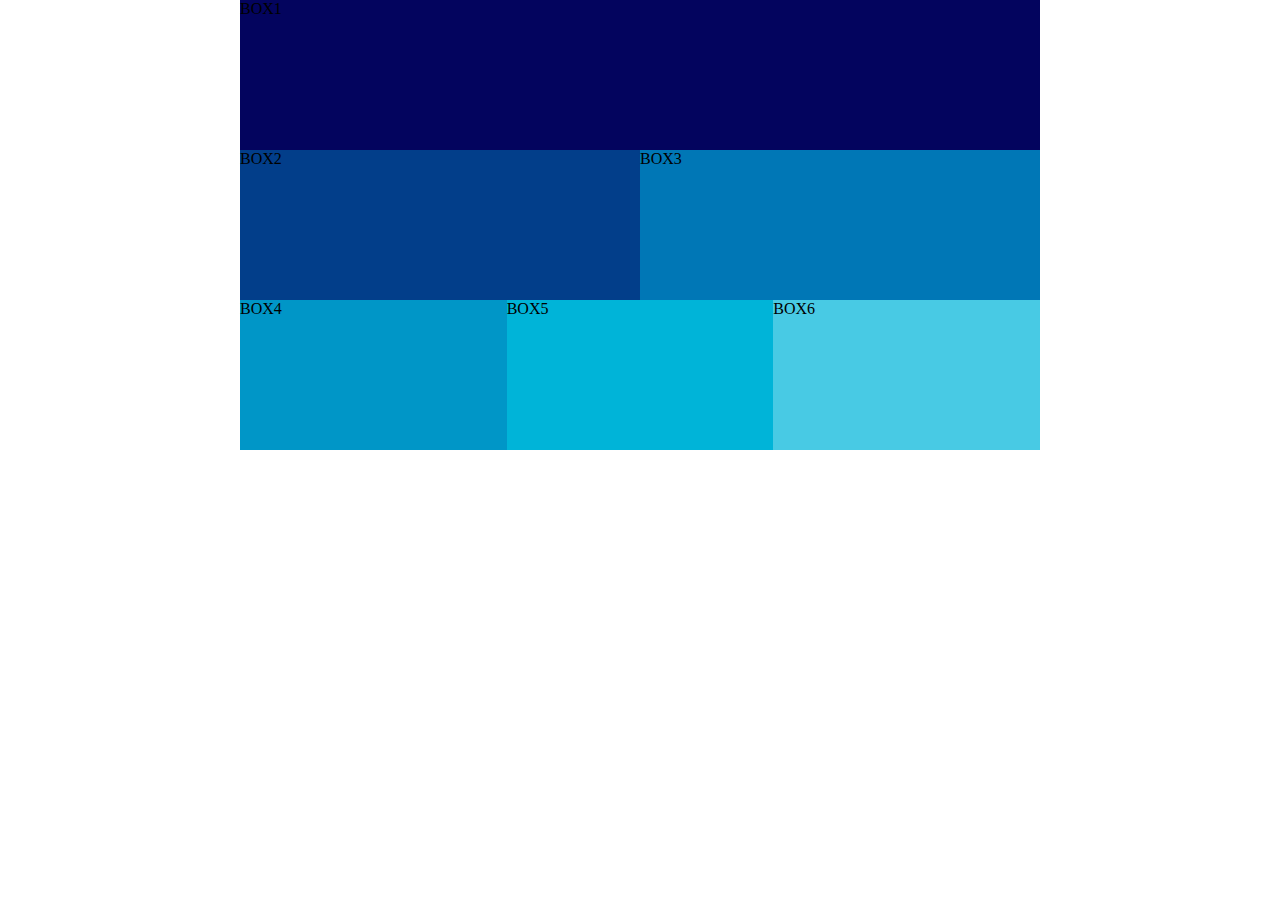
<file: MOSTLYFLUID/mostlyfluid.html>
<!DOCTYPE html>
<html lang="en">
<head>
    <meta charset="UTF-8">
    <meta http-equiv="X-UA-Compatible" content="IE=edge">
    <meta name="viewport" content="width=device-width, initial-scale=1.0">
    <title>Document</title>
    <link rel="stylesheet" href="./css/estilo.css">
    <link rel="stylesheet" href="./css/tablet.css" media="screen and (min-width:600px)">
    <link rel="stylesheet" href="./css/desktop.css" media="screen and (min-width:800px)">
</head>
<body>
    <main class="container">
        <div class="c1"><p>BOX1</p></div>
        <div class="c2"><p>BOX2</p></div> 
        <div class="c3"><p>BOX3</p></div>
        <div class="c4"><p>BOX4</p></div>
        <div class="c5"><p>BOX5</p></div> 
        <div class="c6"><p>BOX6</p></div>   
    </main>
</body>
</html>
</file>
<file: MOSTLYFLUID/css/estilo.css>
*{
    box-sizing: border-box;
    padding: 0;
    margin: 0;
}

html {
    font-size: 62.5%;
}

body {
    font-size: 1.6rem;
}

.container {
    margin:0 auto;
    max-width: 80rem;
    display: flex;
    flex-wrap: wrap;
}

.c1, .c2, .c3, .c4, .c5, .c6{
    width: 100%;
    min-width: 150px;
    height: 150px;
}

.c1 {
    background-color: #03045e;
}

.c2 {
    background-color: #023e8a;
}

.c3 {
    background-color: #0077b6;

}

.c4 {
    background-color: #0096c7;
}

.c5 {
    background-color: #00b4d8;
}

.c5 {
    background-color: #00b4d8;
}

.c6 {
    background-color: #48cae4;
}
</file>
<file: MOSTLYFLUID/css/tablet.css>
.c2 ,.c3{
    width: 50%;
}
</file>
<file: MOSTLYFLUID/css/desktop.css>
/* .c2 ,.c3{
    width: 50%;
} */

.c4 , .c5, .c6{
    width: 33.333333%;
}
</file>
